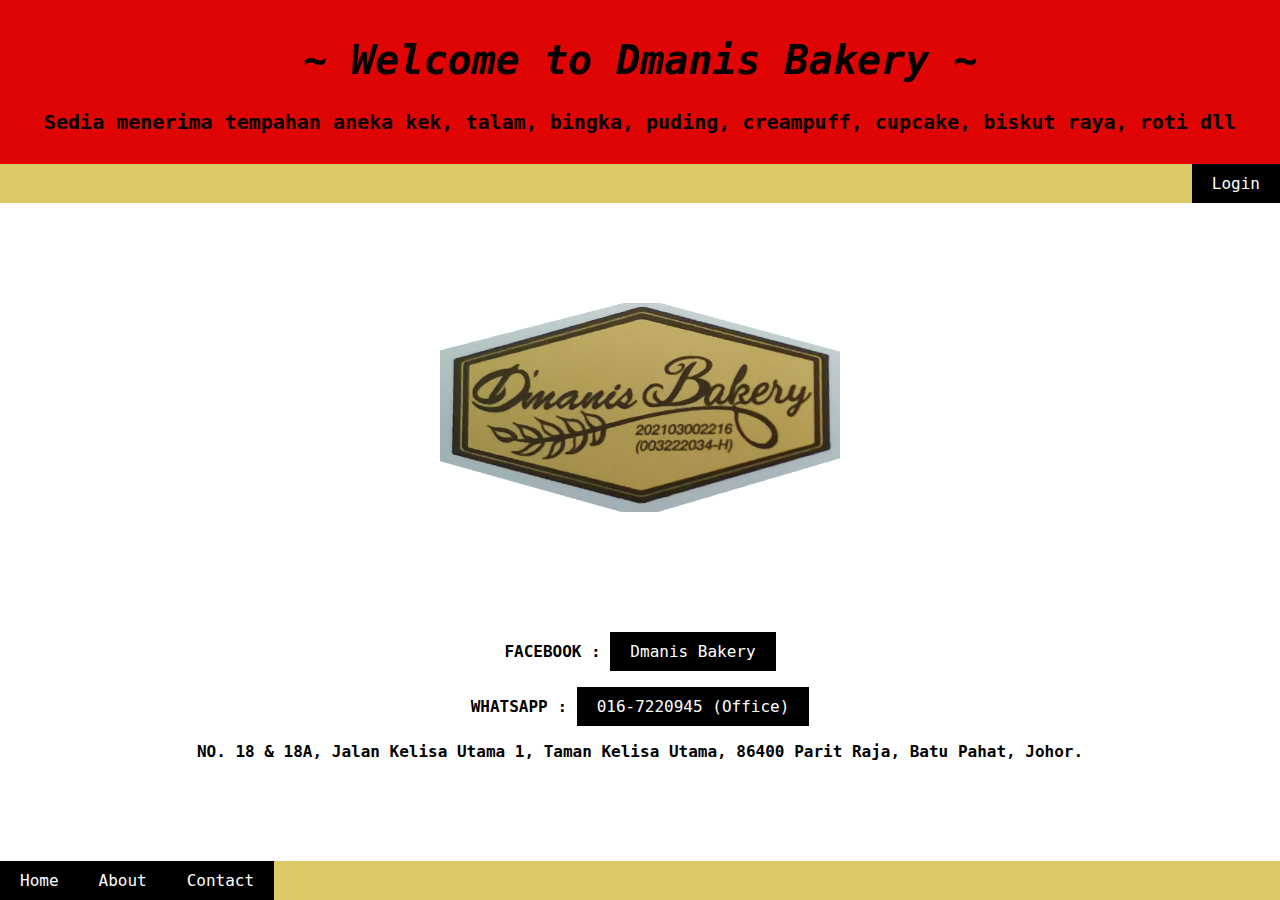
<file: Dmanis Bakery/index.html>
<!DOCTYPE html>
<html>

<head>
    <meta name="viewport" content="width=device-width, initial-scale=1">
    <link rel="stylesheet" href="css/style.css" />
</head>


<body>
    <div class="header">
        <h1><b><i>~ Welcome to Dmanis Bakery ~</i></b></h1>
        <p><b>Sedia menerima tempahan aneka kek, talam, bingka, puding, creampuff, cupcake, biskut raya, roti dll</b>
        </p>
    </div>


    <div class="topnavbar">
        <a href="html/login.html" class="right">Login</a>
    </div>

    <div class="main">
        <center>
            <img src="image/logo.png">

        </center>
    </div>

    <div>
        <center>
            <p><b>FACEBOOK :</b>
                <a href="https://www.facebook.com/DManisBakery/">Dmanis Bakery</a>
            </p>
            <p><b>WHATSAPP :</b>
                <a href="https://wa.link/2vm15p">016-7220945 (Office)</a>
            </p>
            <p><b>NO. 18 & 18A, Jalan Kelisa Utama 1, Taman Kelisa Utama, 86400 Parit Raja, Batu Pahat, Johor.</b></p>
    </div>

    <br></br>
    </center>
    <div class="bottomnavbar">
        <a href="#home">Home</a>
        <a href="#About">About</a>
        <a href=" https://wa.link/2vm15p ">Contact</a>
    </div>


</body>


</html>
</file>
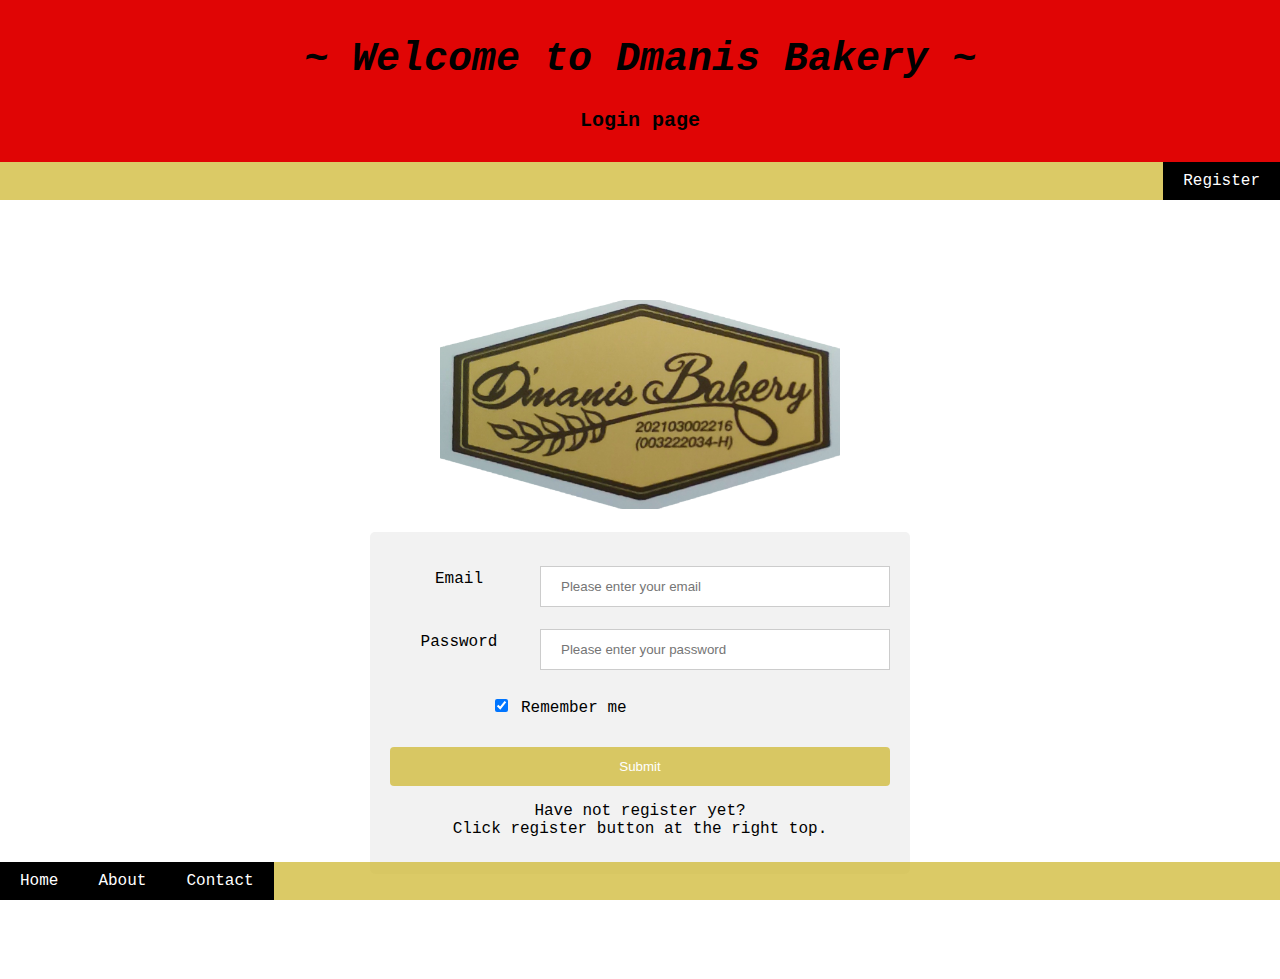
<file: Dmanis Bakery/html/login.html>
<!DOCTYPE html>
<html>

<head>
    <title>Login Form</title>
    <meta name="viewport" content="width=device-width, initial-scale=1">
    <script src="../jsc/dmanis.js"></script>
    <link rel="stylesheet" href="../css/style.css">

</head>

<body>
    <div class="header">
        <h1><b><i>~ Welcome to Dmanis Bakery ~</i></b></h1>
        <p><b>Login page</b>
        </p>
    </div>
    <div class="topnavbar">
        <a href="register.html" class="right">Register</a>
    </div>
    <div class="main">
        <center>
            <img src="../image/logo.png">
        </center>
        <br>
        <div class="container">
            <form name="loginForm" action="../php/login.php" onsubmit=" return validateLoginForm()" method="POST">
                <div class="row">
                    <div class="col-25">
                        <label for="femail">Email</label>
                    </div>
                    <div class="col-75">
                        <input type="text" id="idemail" name="email" placeholder="Please enter your email">
                    </div>
                </div>
                <div class="row">
                    <div class="col-25">
                        <label for="lname">Password</label>
                    </div>
                    <div class="col-75">
                        <input type="password" id="idpass" name="password" placeholder="Please enter your password">
                    </div>
                </div>

                <div class="row">
                    <div class="col-75">
                        <div>
                            <label>
                                <input type="checkbox" checked="checked" name="remember"> Remember me
                            </label>
                        </div>
                    </div>
                </div>

                <br>
                <div class="row">
                    <input type="submit" value="Submit">
                </div>
                <div>
                    <p>Have not register yet?<br> Click register button at the right top.</p>
                </div>
            </form>


        </div>
    </div>

    <div class="bottomnavbar">
        <a href="../index.html">Home</a>
        <a href="#About">About</a>
        <a href="https://wa.link/2vm15p">Contact</a>
    </div>



</body>

</html>
</file>
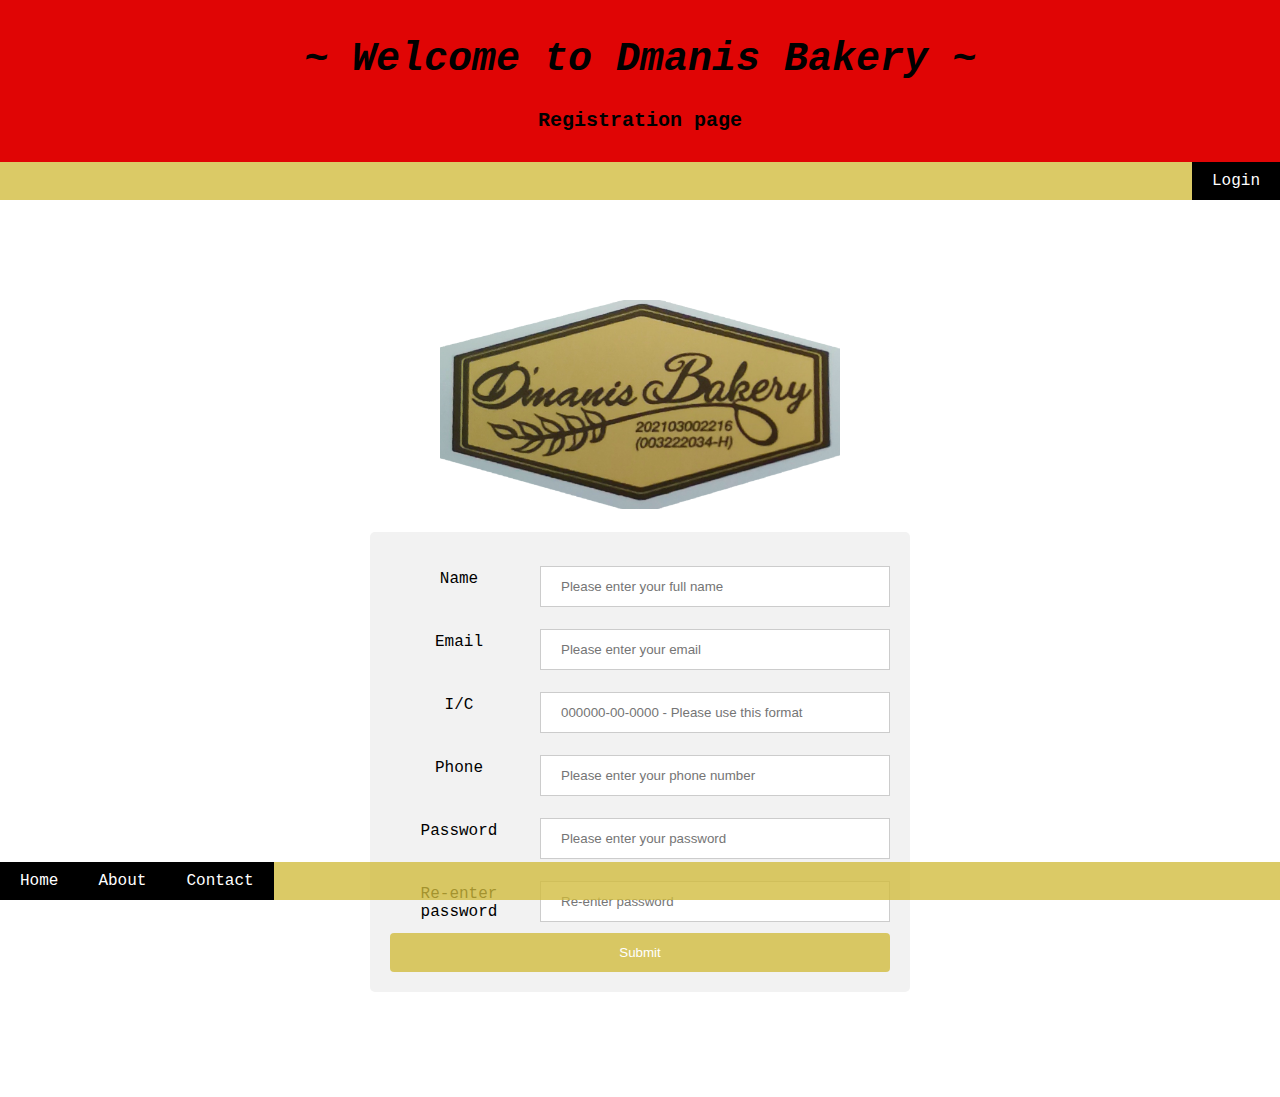
<file: Dmanis Bakery/html/register.html>
<!DOCTYPE html>
<html>

<head>
    <title>Registration Form</title>
    <meta name="viewport" content="width=device-width, initial-scale=1">
    <script src="../jsc/dmanis.js"></script>
    <link rel="stylesheet" href="../css/style.css">

</head>

<body>
    <div class="header">
        <h1><b><i>~ Welcome to Dmanis Bakery ~</i></b></h1>
        <p><b>Registration page</b>
        </p>
    </div>
    <div class="topnavbar">
        <a href="login.html" class="right">Login</a>
    </div>
    <div class="main">
        <center>
            <img src="../image/logo.png">
        </center>
        <br>

        <div class="container">
            <form name="registerForm" action="../php/register.php" onsubmit="return validateRegForm()" method="POST">
                <div class="row">
                    <div class="col-25">
                        <label for="fname">Name</label>
                    </div>
                    <div class="col-75">
                        <input type="text" id="idname" name="name" placeholder="Please enter your full name">
                    </div>
                </div>
                <div class="row">
                    <div class="col-25">
                        <label for="lname">Email</label>
                    </div>
                    <div class="col-75">
                        <input type="text" id="idemail" name="email" placeholder="Please enter your email">
                    </div>
                </div>
                <div class="row">
                    <div class="col-25">
                        <label for="lcnumber">I/C</label>
                    </div>
                    <div class="col-75">
                        <input type="tel" id="idIcnumber" name="Icnumber" placeholder="000000-00-0000 - Please use this format">
                    </div>
                </div>
                <div class="row">
                    <div class="col-25">
                        <label for="lphone">Phone</label>
                    </div>
                    <div class="col-75">
                        <input type="tel" id="idphone" name="phone" placeholder="Please enter your phone number">
                    </div>
                </div>
                <div class="row">
                    <div class="col-25">
                        <label for="lpassword">Password</label>
                    </div>
                    <div class="col-75">
                        <input type="password" id="idpass" name="passworda" placeholder="Please enter your password">
                    </div>
                </div>
                <div class="row">
                    <div class="col-25">
                        <label for="lpassword">Re-enter password</label>
                    </div>
                    <div class="col-75">
                        <input type="password" id="idpassb" name="passwordb" placeholder="Re-enter password">
                    </div>
                </div>
                <div class="row">
                    <div><input type="submit" value="Submit"></div>
                </div>
            </form>
        </div>

    </div>

    <div class="bottomnavbar">
        <a href="../index.html">Home</a>
        <a href="#About">About</a>
        <a href="https://wa.link/2vm15p">Contact</a>
    </div>

</html>
</file>
<file: Dmanis Bakery/css/style.css>
* {
        box-sizing: border-box;
    }
    /*body style*/
    
    body {
        font-family: monaco, monospace;
        margin: 0;
    }
    
    .header {
        padding: 10px;
        text-align: center;
        background: #e00505;
        color: rgb(0, 0, 0);
        font-size: 20px;
    }
    /*topnavbar*/
    
    .topnavbar {
        overflow: hidden;
        background-color: rgba(209, 187, 59, 0.781);
        width: 100%;
    }
    
    .topnavbar a {
        float: right;
        display: block;
        color: rgb(0, 0, 0)e;
        text-align: center;
        padding: 14px 20px;
        text-decoration: none;
    }
    /* Right-aligned link */
    
    .topnavbar a.right {
        float: right;
    }
    
    .topnavbar a:hover {
        background-color: rgb(0, 140, 255);
        color: black;
    }
    /* bottomnavbar */
    
    .bottomnavbar {
        overflow: hidden;
        background-color: rgba(209, 187, 59, 0.781);
        width: 100%;
        position: fixed;
        bottom: 0;
        width: 100%;
    }
    /*colourbotnavbar*/
    
    .bottomnavbar a {
        float: left;
        display: block;
        color: rgb(0, 0, 0)e;
        text-align: center;
        padding: 14px 20px;
        text-decoration: none;
    }
    /* Change color on hover */
    
    .bottomnavbar a:hover {
        background-color: rgb(0, 140, 255);
        color: black;
    }
    
    a:link,
    a:visited {
        background-color: #000000;
        color: white;
        padding: 10px 20px;
        text-align: center;
        text-decoration: none;
        display: inline-block;
    }
    
    a:hover,
    a:active {
        background-color: rgb(0, 140, 255);
    }
    /* Column container */
    
    .main {
        -ms-flex: 100%;
        /* IE10 */
        flex: 100%;
        background-color: rgb(255, 255, 255);
        padding: 20px;
        align-items: center;
    }
    
    label {
        padding: 12px 12px 12px 0;
        display: inline-block;
    }
    /* Footer */
    
    .footer {
        padding: 10px;
        text-align: center;
        background: #ddd;
    }
    /* Responsive layout - when the screen is less than 600px wide, make the two columns stack on top of each other instead of next to each other */
    
    @media screen and (max-width: 600px) {
        .col-25,
        .col-75,
        input[type=submit] {
            width: 100%;
            margin-top: 0;
        }
        .main {
            padding: 10px;
        }
        .column {
            width: 100%;
            display: block;
            margin-bottom: 20px;
            margin-top: 10px;
        }
        .card {
            width: 100%;
            height: auto;
        }
    }
    /* Responsive layout - when the screen is more than 1000px wide */
    
    @media screen and (min-width: 900px) {
        .container {
            width: 50%;
            margin: auto;
        }
        .main {
            padding: 100px;
        }
        .column {
            width: 25%;
            display: block;
            margin-bottom: 20px;
            margin-top: 20px;
        }
        .column-card {
            float: center;
            width: 25%;
            padding: 0 10px;
            margin-top: 20px;
            align-items: center;
        }
        .card {
            width: 80%;
            height: auto;
        }
    }
    
    img {
        width: 100%;
        height: auto;
        max-width: 400px;
    }
    
    input[type=text],
    input[type=tel],
    input[type=password],
    select {
        width: 100%;
        padding: 12px 20px;
        margin: 8px 0;
        display: inline-block;
        border: 1px solid #ccc;
        box-sizing: border-box;
    }
    
    input[type=submit] {
        background-color: rgba(209, 187, 59, 0.781);
        color: white;
        padding: 12px 20px;
        border: none;
        border-radius: 4px;
        cursor: pointer;
        float: right;
        width: 100%;
    }
    
    input[type=submit]:hover {
        background-color: rgb(0, 140, 255);
    }
    
    .container {
        border-radius: 5px;
        background-color: #f2f2f2;
        padding: 20px;
        text-align: center;
    }
    
    .col-25 {
        float: left;
        width: 30%;
        margin-top: 6px;
    }
    
    .col-75 {
        float: left;
        width: 70%;
        margin-top: 6px;
    }
    /* Clear floats after the columns */
    
    .row:after {
        content: "";
        display: table;
        clear: both;
    }
    
    .column {
        float: left;
        width: 25%;
        padding: 0 10px;
        margin-top: 20px;
    }
    
    .column-card {
        float: left;
        width: 50%;
        padding: 0 10px;
        margin-top: 10px;
        align-items: center;
    }
</file>
